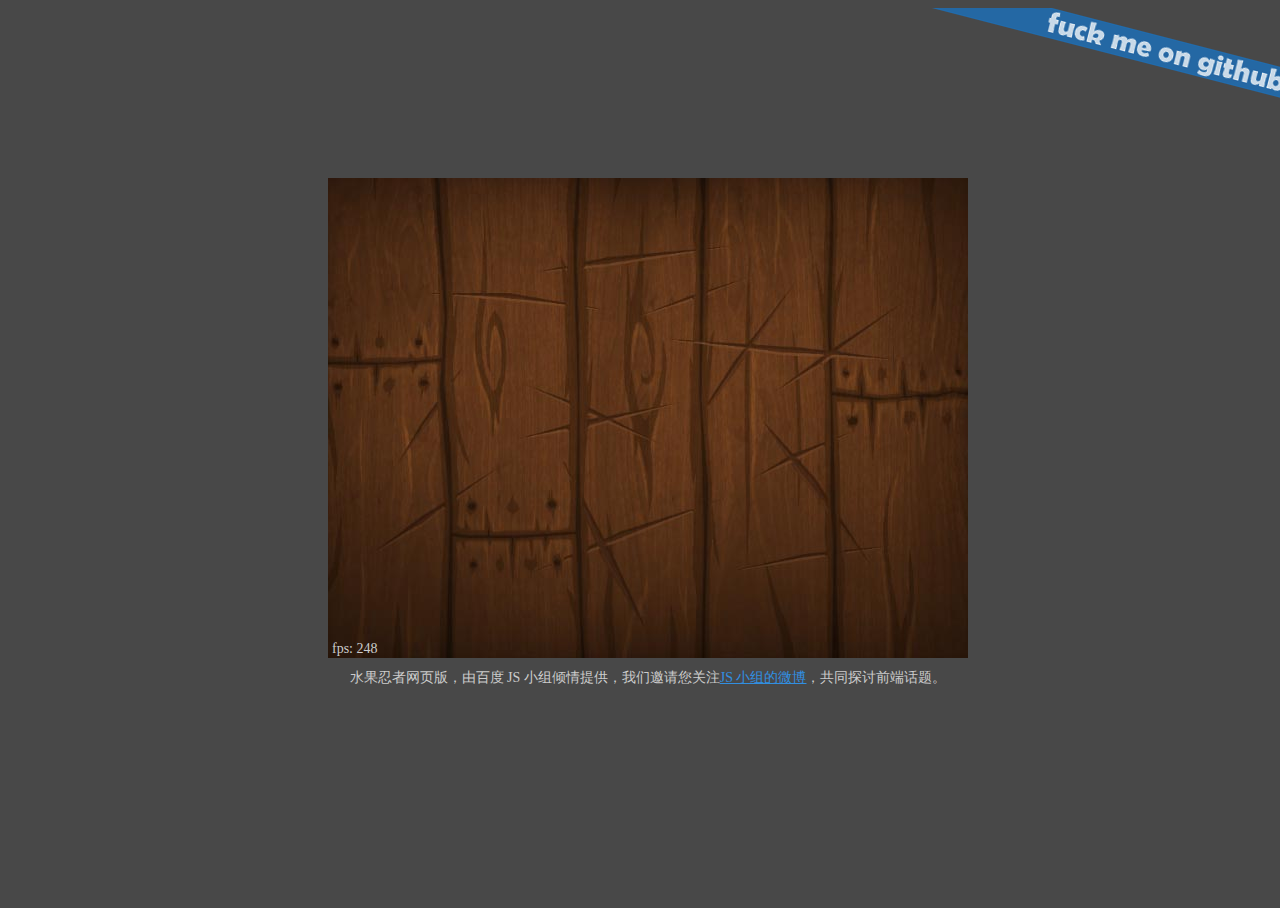
<file: skin0/index.html>
<!DOCTYPE html>
<html>
<head>
<meta charset="utf-8">
<meta name="description" content="A simple HTML5 Template">
<meta name="author" content="dron">
<meta name="viewport" content="width=device-width, height=device-height, user-scalable=no, initial-scale=1.0, maximum-scale=1.0">
<meta name="apple-mobile-web-app-capable" content="yes">
<meta name="apple-mobile-web-app-status-bar-style" content="black">
<link rel="shortcut icon" href="/favicon.ico">
<link rel="stylesheet" href="images/index.css">
<title>水果忍者网页版</title>
<!--[if lt IE 9]><script>document.createElement("canvas");</script><![endif]-->
</head>
<body>
<div id="extra"></div>
<em> -- Fruit Ninja -- </em>
<em> The game is developed by the Baidu JS team, </em>
<em> we provide the source in git: https://github.com/ChineseDron/fruit-ninja </em>
<em> follow me on weibo http://weibo.com/baidujs </em>
<em> or learn more, to see http://tangram.baidu.com </em>
<a id="fork" href="https://github.com/ChineseDron/fruit-ninja" target="_blank"></a>
<canvas id="view" width="640" height="480"></canvas>
<div id="desc">
	<div>水果忍者网页版，由百度 JS 小组倾情提供，我们邀请您关注<a href="http://weibo.com/baidujs" target="_blank">JS 小组的微博</a>，共同探讨前端话题。</div>
	<div id="browser"></div>
</div>
<script src="scripts/all.js"></script>
</body>
</html>
</file>
<file: skin0/images/index.css>
{include ../../system/css/reset.css}
{include ../../system/css/common.css}

html, body{
	width: 100%;
	height: 100%;
	background: #484848;
}

body{
	position: relative;
}

em{
	display: none;
}

#extra, #view{
	position: absolute;
	left: 50%;
	top: 50%;
	width: 640px;
	height: 480px;
	margin: -280px auto auto -320px;
	text-align: left;
	background: #fff;
}

#view{
	display: block;
	background: transparent url(blank.gif) repeat 0 0;
	cursor: default;
	z-index: 20;
}

#extra{
	background: #000;
}

#extra .layer{
	position: absolute;
	left: 0;
	top: 0;
	width: 640px;
	height: 480px;
	z-index: 10;
}

#fork{
	display: block;
	position: absolute;
	right: 0;
	top: 0;
	width: 356px;
	height: 92px;
	cursor: pointer;
	background-image: url(fork.gif);
	z-index: 0;
}

#desc{
	width: 100%;
	position: absolute;
	left: 0;
	top: 50%;
	height: 80px;
	color: #ccc;
	line-height: 40px;
	margin-top: 200px;
	text-align: center;
	font-size: 14px;
}

#desc a{
	color: #318fe1;
}

#browser{
	font-size: 14px;
	line-height: 16px;
}

#browser .b{
	color: #fff;
	font-weight: 700;
}
</file>
